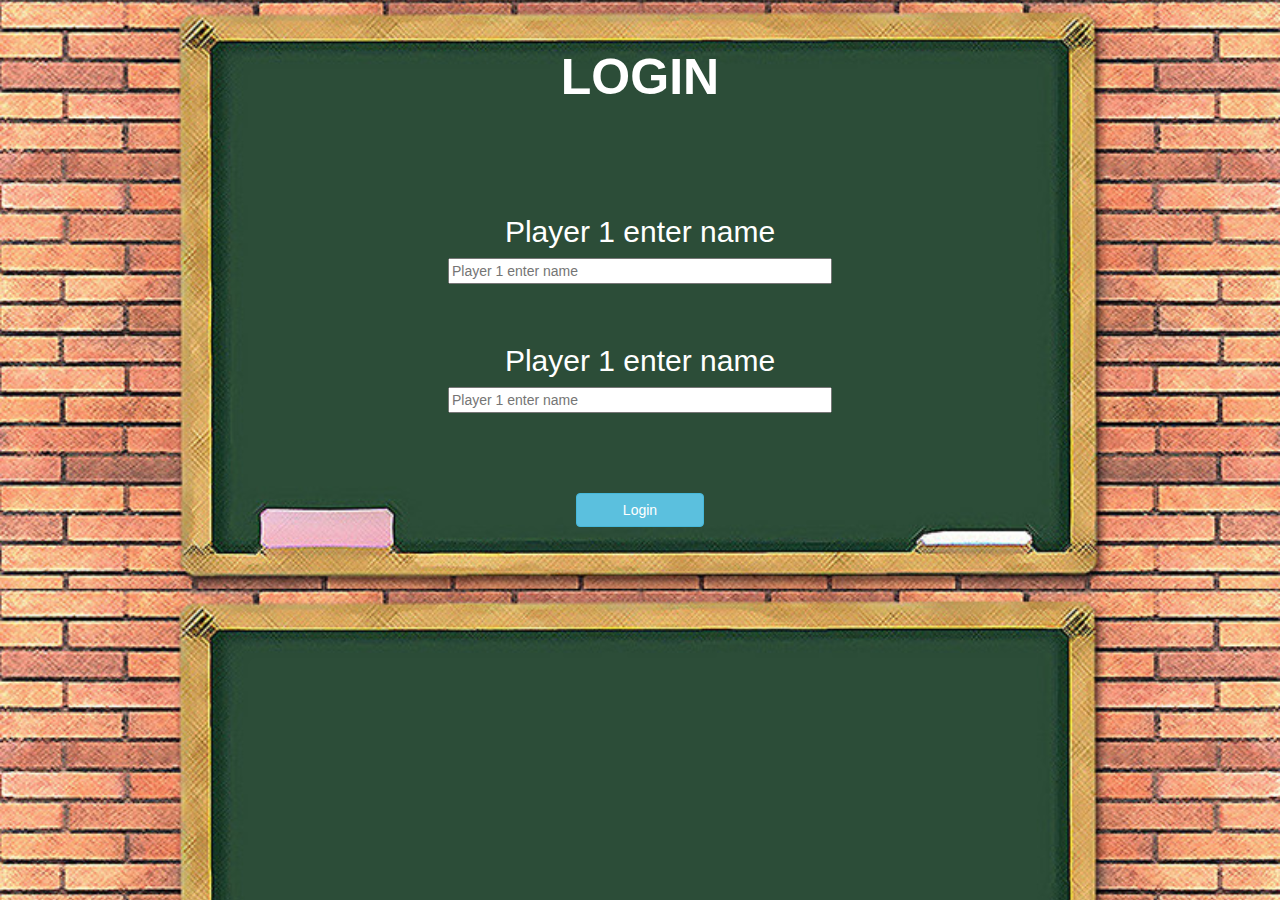
<file: index.html>
<!DOCTYPE html>
<html>

    <head>
        <title>Math Quiz</title>
    
        <meta name="viewport" content="width=device-width, initial-scale=1">
        <link rel="stylesheet" href="https://maxcdn.bootstrapcdn.com/bootstrap/3.4.0/css/bootstrap.min.css">
        <script src="https://ajax.googleapis.com/ajax/libs/jquery/3.4.1/jquery.min.js"></script>
        <script src="https://maxcdn.bootstrapcdn.com/bootstrap/3.4.0/js/bootstrap.min.js"></script>
    
        <link rel="stylesheet" type="text/css" href="game.css">
    
        <script src="quiz_game_login.js"></script>
    </head>

<body id="body_bg">
    <center>
        <h1 id="login"><b>LOGIN</b></h1>
        <br>
        <br>
        <br>
        <br>
       <div id="player_name_div">
        <div class="inputs">
            <h2 style="color: white;" >Player 1 enter name </h2>
            <input id="input1" style="width:30%;" placeholder="Player 1 enter name ">
        </div>
        <br>
        <br>
        <div class="inputs">
            <h2 style="color: white;">Player 1 enter name </h2>
            <input id="input2" style="width:30%;" placeholder="Player 1 enter name  ">
        </div>
        <br>
        <br>
        <br>
        <br>
        <div id= "btn_login_div">
            <button id="login_btn" class="btn btn-info" onclick="addUser()">Login</button>
        </div>
        
        </div>
    </center>
</body>

</html>
</file>
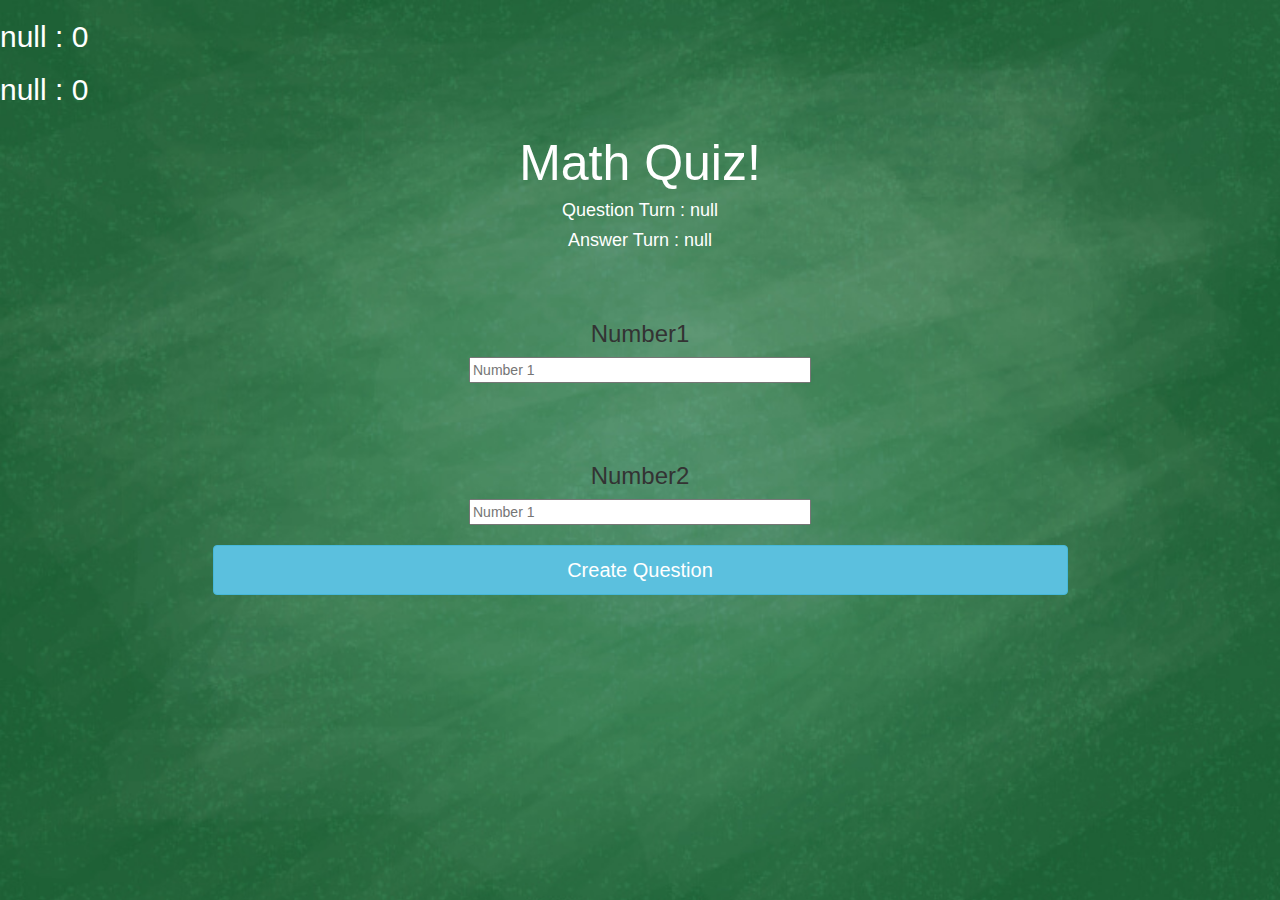
<file: quiz_game_page.html>
<!DOCTYPE html>
<html>
<head>
	<title>Math Quiz</title>

<meta name="viewport" content="width=device-width, initial-scale=1">
<link rel="stylesheet" href="https://maxcdn.bootstrapcdn.com/bootstrap/3.4.0/css/bootstrap.min.css">
<script src="https://ajax.googleapis.com/ajax/libs/jquery/3.4.1/jquery.min.js"></script>
<script src="https://maxcdn.bootstrapcdn.com/bootstrap/3.4.0/js/bootstrap.min.js"></script>

<link rel="stylesheet" type="text/css" href="quiz_game.css">
</head>
<body id="bodyBG">

	<h2 style="color: white;" id="player1_name&score"></h2>
	<h2 style="color: white;" id="player2_name&score"></h2>
<div class="container">
    <center>
		<h1 style="color: white; font-size: 50px;">Math Quiz!</h1>
<h4 style="color: white;" id="player_question&player"></h4>
<h4 style="color: white;" id="player_answer&player"></h4>

		<div id="output" class="col-lg-6 "></div>

		<br>
		<br>


		<div>
			<div>
				<h3>Number1</h3>
				<input style="width:30%;" id="input_no1" placeholder="Number 1">
			</div>
			<br>
			<br>
			<br>
			<div>
				<h3>Number2</h3>
				<input  style="width:30%;" id="input_no1" placeholder="Number 1">
			</div>
		</div>


		<br>
		<button id="Send_btn" class="btn btn-info" style="height: 50px; width:75%; font-size: 20px;" onclick="send()">Create Question</button>
	</center>
</div>
<script src="quiz_game_page.js"></script>
</body>
</html>
</file>
<file: game.css>
#body_bg {
    background-image: url("bg.png");
    background-position: fixed;
    background-size: 100%;
}

#login {
    margin-top: 50px;
    color: white;
    font-family: Impact, Haettenschweiler, 'Arial Narrow Bold', sans-serif;
    font-size: 50px;
}

#login_btn {
    width:10%;
}
</file>
<file: quiz_game.css>
#bodyBG{
    background-image: url("green.jpg"); 
    background-position: fixed;
    background-size: 100%;                                                        
}
</file>
